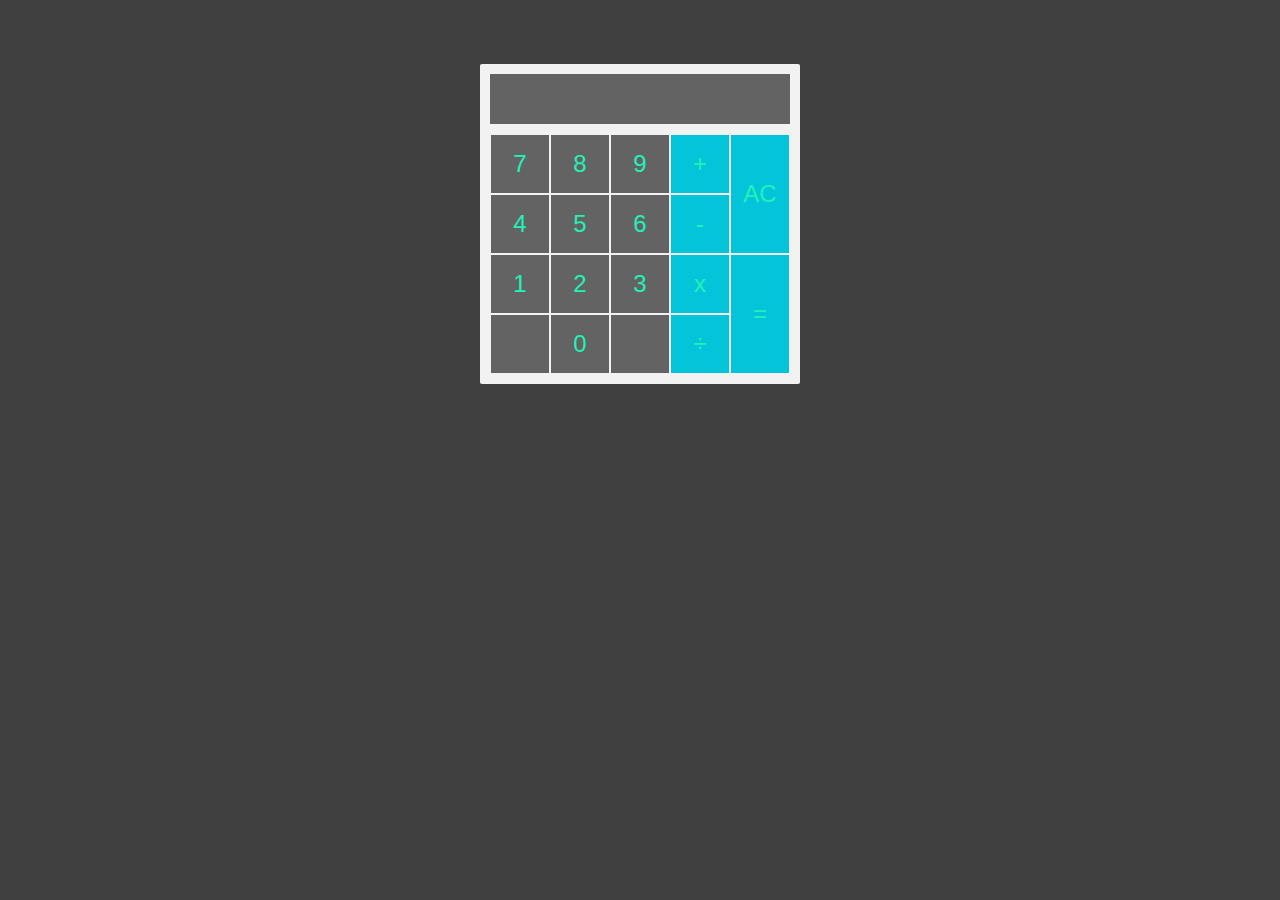
<file: calculadora-POO/index.html>
<!DOCTYPE html>
<html lang="pt-BR">
<head>
    <meta charset="UTF-8">
    <meta name="viewport" content="width=device-width, initial-scale=1.0">
    <link rel="stylesheet" href="style.css">
    <script src="script.js"></script>
    <title>Calculadora</title>
</head>
<body>
    <div id="calculadora">
        <div id="display"></div>
        <div id="teclas">
            <div id="secaoNumeros">
                <div class="linha">
                    <button class="botaoNumero" id="digito7" onclick="recebeNumero(7)">7</button>
                    <button class="botaoNumero" id="digito8" onclick="recebeNumero(8)">8</button>
                    <button class="botaoNumero" id="digito9" onclick="recebeNumero(9)">9</button>
                </div>
                <div class="linha">
                    <button class="botaoNumero" id="digito4" onclick="recebeNumero(4)">4</button>
                    <button class="botaoNumero" id="digito5" onclick="recebeNumero(5)">5</button>
                    <button class="botaoNumero" id="digito6" onclick="recebeNumero(6)">6</button>
                </div>
                <div class="linha">
                    <button class="botaoNumero" id="digito1" onclick="recebeNumero(1)">1</button>
                    <button class="botaoNumero" id="digito2" onclick="recebeNumero(2)">2</button>
                    <button class="botaoNumero" id="digito3" onclick="recebeNumero(3)">3</button>
                </div>
                <div class="linha">
                    <button class="vazio"> </button>
                    <button class="botaoNumero" id="digito0" onclick="recebeNumero(0)">0</button>
                    <button class="vazio"> </button>
                </div>
            </div>
            <div id="secaoOperadores">
                <button class="botaoOperador" id="mais" onclick="recebeOperador('soma')">+</button>
                <button class="botaoOperador" id="menos" onclick="recebeOperador('subtracao')">-</button>
                <button class="botaoOperador" id="vezes" onclick="recebeOperador('multiplicacao')">x</button>
                <button class="botaoOperador" id="barra" onclick="recebeOperador('divisao')">&#247;</button>
            </div>
            <div id="secaoFinalizar">
                <button id="apagaTudo" onclick="recarrega()">AC</button>
                <button id="botaoIgual" onclick="calcula()">=</button>
            </div>
        </div>
    </div>   
</body>
</html>
</file>
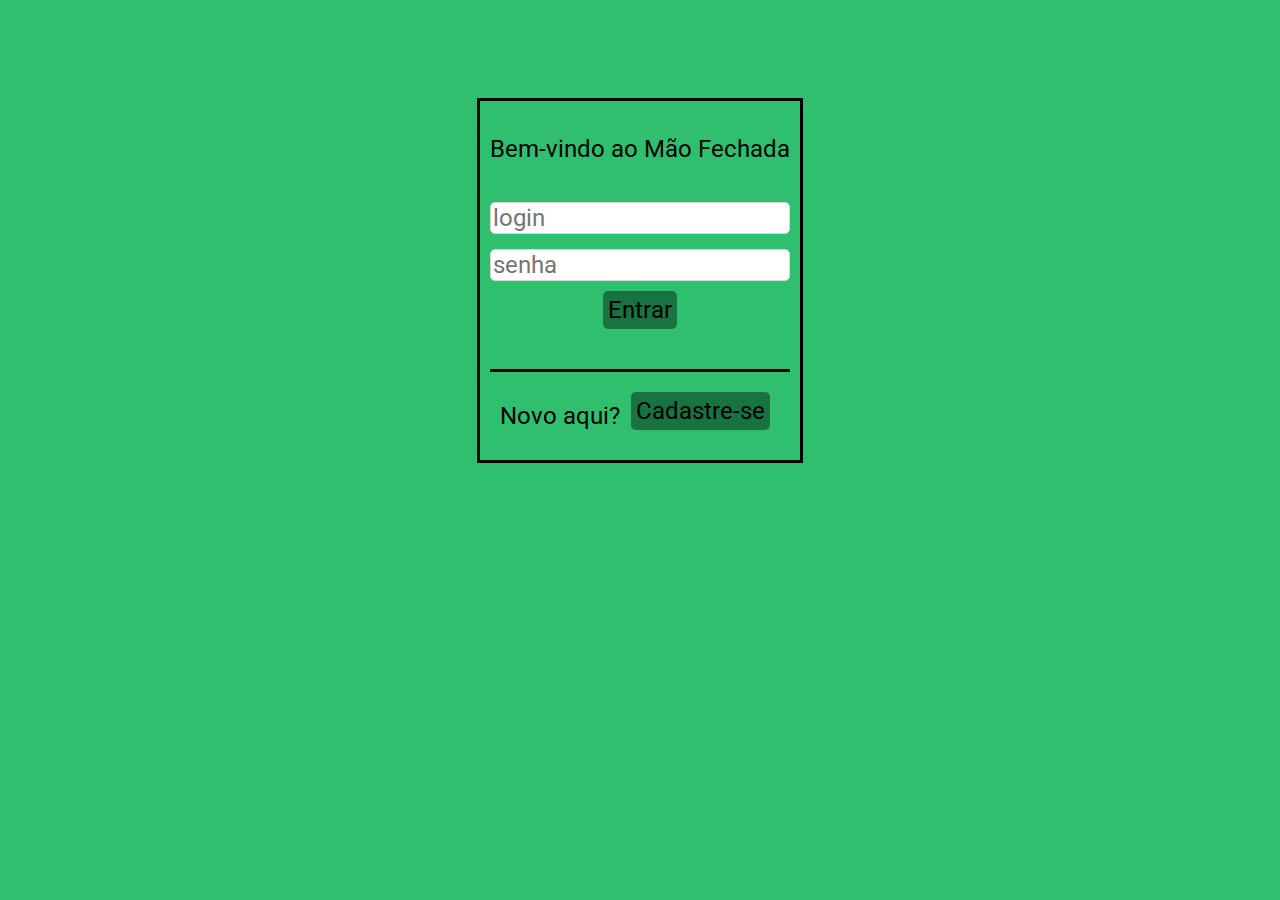
<file: crm/client-side/index.html>
<!DOCTYPE html />
<html lang="pt-BR">
  <head>
    <meta charset="UTF-8" />
    <link rel="stylesheet" href="style.css" />
    <link rel="preconnect" href="https://fonts.gstatic.com">
    <link rel="shortcut icon" href="favicon.ico" type="image/x-icon">
    <link href="https://fonts.googleapis.com/css2?family=Roboto:wght@300&display=swap" rel="stylesheet">
    <title>Mão Fechada</title>    
  </head>

  <body>
    <div id="logOut" onclick="logOut()">Sair</div>

    <div id="all">

        <div id="loginPage" class="screen">
            <p id="welcomeLogin">Bem-vindo ao <span>Mão Fechada</span></p>
            <input type="text" name="loginUser" id="loginUser" placeholder="login"/>
            <input type="password" name="loginPassword" id="loginPassword" placeholder="senha"/>
            <button id="loginButton" onclick="login()">Entrar</button>
            <span class="errorMessage" id="loginErrorMessage"></span>
            <div id="signUpBox" class="screen">
              <span id="newQMark">Novo aqui?</span>
              <button id="openSignUpButton" onclick="openSignUp()">Cadastre-se</button>
            </div>
        </div>

        <div id="signUpPage" class="screen">
            <p>Novo usuário</p>
            <input type="text" name="signUpUser" id="signUpUser" placeholder="nome de usuário*" />
            <input type="password" name="signUpPassword" id="signUpPassword" placeholder="senha*" />
            <input type="password" name="signUpConfirmPassword" id="signUpConfirmPassword" placeholder="confirmar senha*" />
            <input type= "email" id="signUpEmail" placeholder="email" />
            <input type="tel" id="signUpPhoneNumber" placeholder="telefone" />
            <button id="signUp" onclick="signUp()">Salvar e entrar</button>
            <span class="errorMessage" id="signUpErrorMessage"></span>
        </div>

        <div id="landingPage" class="screen">
            <p id="welcomeLanding">Olá, <span id="userNameLanding" class="userName"></span></p>
            <fieldset id="monthlyTotal">
              <legend>Seus gastos esse mês:</legend>
              <span id="monthlyTotal" class="value">R$0.00</span>
            </fieldset>
            <button id="viewAll" onclick="openModal(expensesPage)">Ver todos</button>
            <button id="addExpense" onclick="addExpense()">+ Nova despesa</button>
        </div>

        <div id="expensesPage" class="screen">
          *GENERATE DINAMICALLY*
          <button class="close" onclick="closeModal(expensesPage)">X</button>
        </div>

        <div id="addExpensePage" class="screen">
          <label for="category">Escolha a categoria:</label>
          <select name="category" id="category">
          </select>
          <button id="addExpenseCategory" onclick="openModal(addExpenseCategoryPage)">Nova categoria</button>
          <label for="expDate">Vence em:</label>
          <input type="date" name="expDate" id="expDate" />
          <label for="postDate">Despesa realizada em:</label>
          <input type="date" name="postDate" id="postDate" />
          <button class="close" onclick="closeModal(addExpensePage)">X</button>
        </div>  

        <div id="addExpenseCategoryPage" class="screen">
          <input type="text" name="newCategory" id="newCategory" />
          <button class="close" onclick="closeModal(addExpenseCategoryPage)">X</button>
        </div>

    <script src="script.js"></script>
  </body>
</html>
</file>
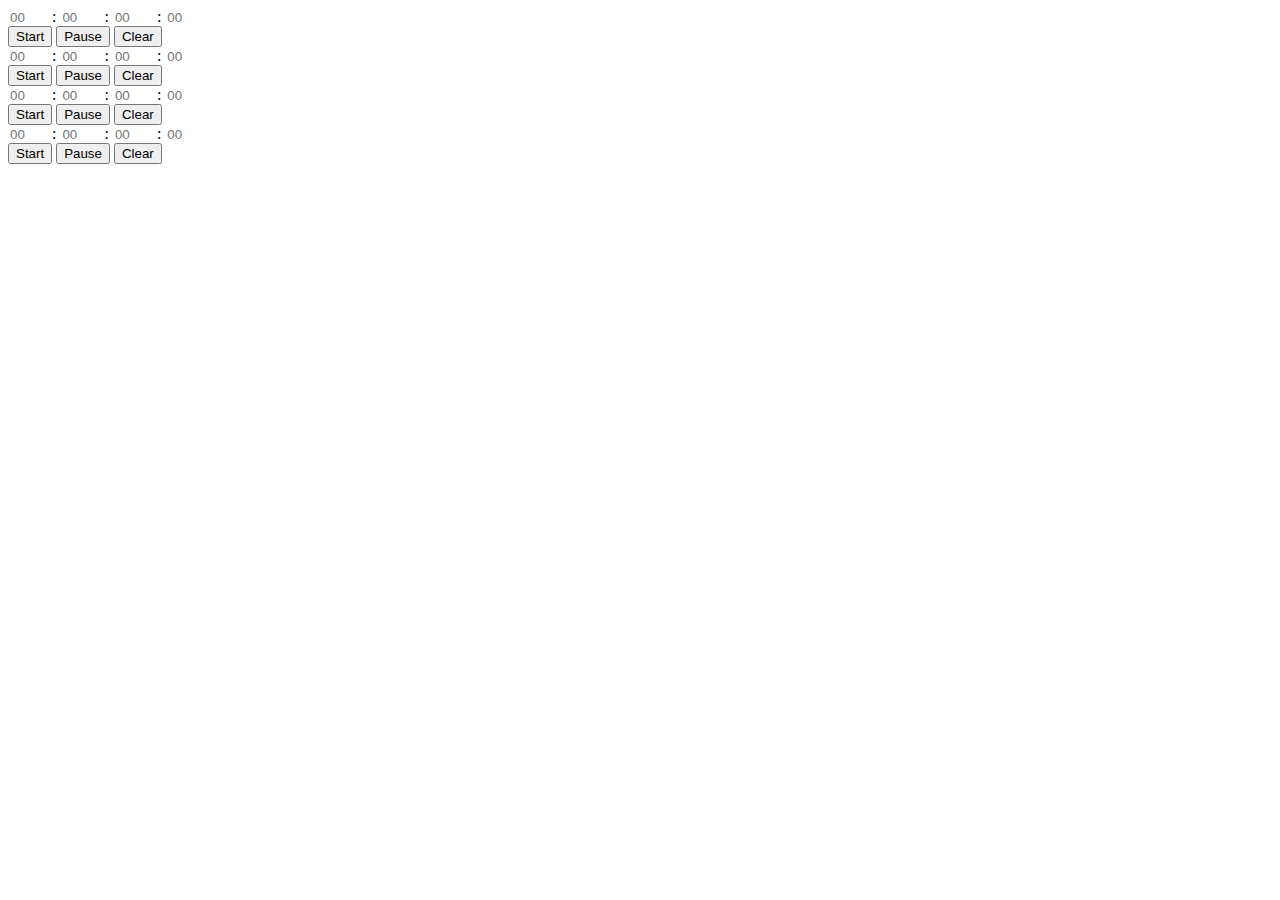
<file: desafio-cronometros-POO/v01/index.html>
<!DOCTYPE html>
<html lang="pt-BR">
<head>
    <meta charset="UTF-8">
    <meta name="viewport" content="width=device-width, initial-scale=1.0">
    <link rel="stylesheet" href="style.css">
    <script src="script.js"></script>
    <title>Contador</title>
</head>
<body>
    <audio id="myAudio">
        <source src="audio/acabou.mp3" type="audio/mp3">
    </audio>
    <div id="display1">
        <input type="number" name="hours" id="hours1" placeholder="00">:
        <input type="number" name="minutes" id="minutes1" placeholder="00">:
        <input type="number" name="seconds" id="seconds1" placeholder="00">:
        <input type="number" name="cseconds" id="cseconds1" placeholder="00">
        <div class="mensagem" id="mensagem1">ACABOU!</div>
    </div>
    <button id="start1" onclick="runTimer(1)">Start</button>
    <button id="pause1" onclick="timer[0].stopTimer()">Pause</button>
    <button id="clear1" onclick="timer[0].resetTimer(1)">Clear</button>

    <div id="display2">
        <input type="number" name="hours" id="hours2" placeholder="00">:
        <input type="number" name="minutes" id="minutes2" placeholder="00">:
        <input type="number" name="seconds" id="seconds2" placeholder="00">:
        <input type="number" name="cseconds" id="cseconds2" placeholder="00">
        <div class="mensagem" id="mensagem2">ACABOU!</div>
    </div>
    <button id="start2" onclick="runTimer(2)">Start</button>
    <button id="pause2" onclick="timer[1].stopTimer()">Pause</button>
    <button id="clear2" onclick="timer[1].resetTimer(2)">Clear</button>
    <div id="display3">
        <input type="number" name="hours" id="hours3" placeholder="00">:
        <input type="number" name="minutes" id="minutes3" placeholder="00">:
        <input type="number" name="seconds" id="seconds3" placeholder="00">:
        <input type="number" name="cseconds" id="cseconds3" placeholder="00">
        <div class="mensagem" id="mensagem3">ACABOU!</div>
    </div>
    <button id="start3" onclick="runTimer(3)">Start</button>
    <button id="pause3" onclick="timer[2].stopTimer()">Pause</button>
    <button id="clear3" onclick="timer[2].resetTimer(3)">Clear</button>    
    <div id="display4">
        <input type="number" name="hours" id="hours4" placeholder="00">:
        <input type="number" name="minutes" id="minutes4" placeholder="00">:
        <input type="number" name="seconds" id="seconds4" placeholder="00">:
        <input type="number" name="cseconds" id="cseconds4" placeholder="00">
        <div class="mensagem" id="mensagem4">ACABOU!</div>
    </div>
    <button id="start4" onclick="runTimer(4)">Start</button>
    <button id="pause4" onclick="timer[3].stopTimer()">Pause</button>
    <button id="clear4" onclick="timer[3].resetTimer(4)">Clear</button>

</body>
</html>
</file>
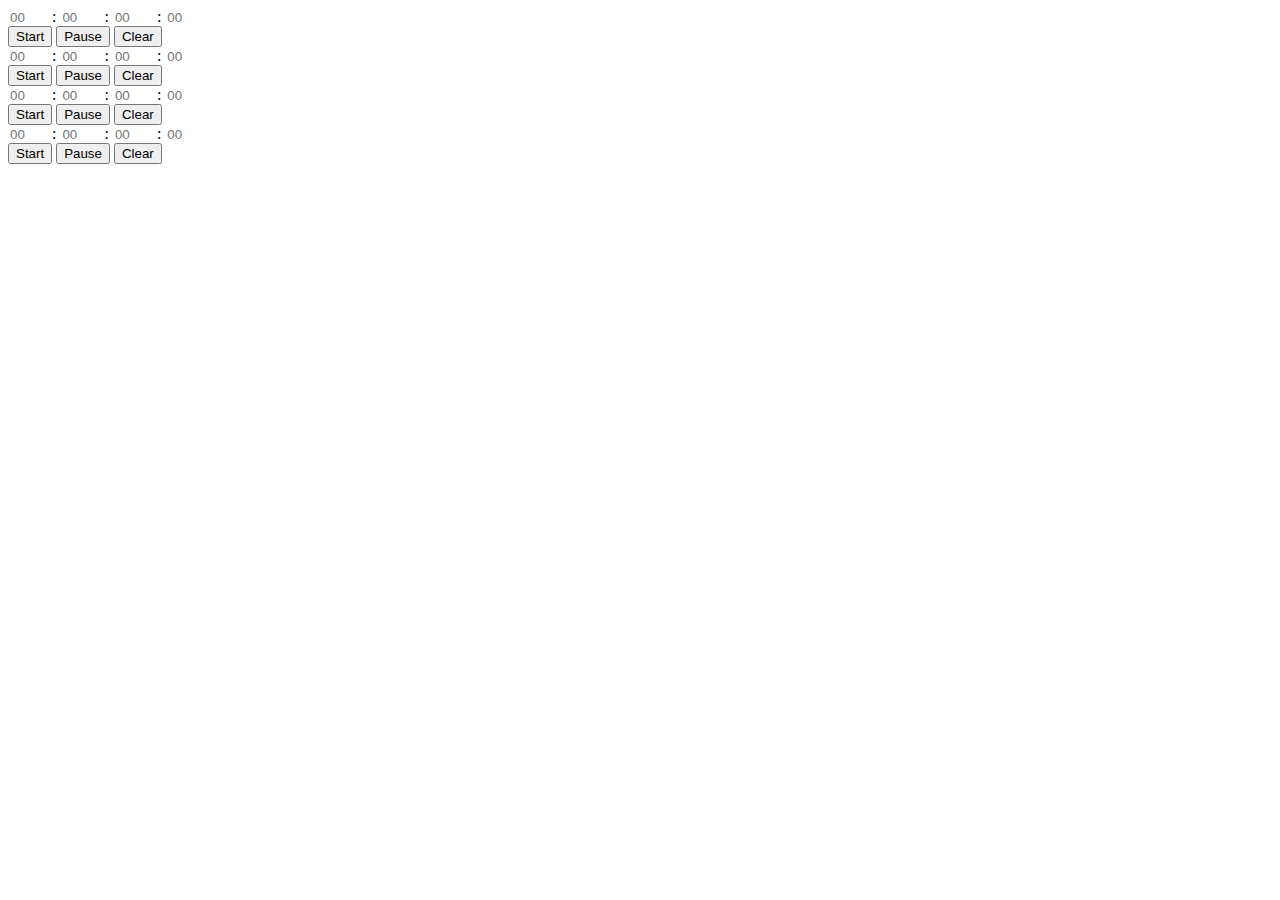
<file: desafio-cronometros-POO/v02/index.html>
<!DOCTYPE html>
<html lang="pt-BR">
<head>
    <meta charset="UTF-8">
    <meta name="viewport" content="width=device-width, initial-scale=1.0">
    <link rel="stylesheet" href="style.css">
    <script src="script.js"></script>
    <title>Contador</title>
</head>
<body>
    <div id="display0">
        <input type="number" min="0" name="hours" id="hours0" placeholder="00">:
        <input type="number" min="0" name="minutes" id="minutes0" placeholder="00">:
        <input type="number" min="0" name="seconds" id="seconds0" placeholder="00">:
        <input type="number" min="0" name="cseconds" id="cseconds0" placeholder="00">
        <div class="mensagem" id="mensagem0">ACABOU!</div>
    </div>
    <button id="start0" onclick="runTimer(0)">Start</button>
    <button id="pause0" onclick="timer[0].stopTimer()">Pause</button>
    <button id="clear0" onclick="timer[0].resetTimer(0)">Clear</button>

    <div id="display1">
        <input type="number" min="0" name="hours" id="hours1" placeholder="00">:
        <input type="number" min="0" name="minutes" id="minutes1" placeholder="00">:
        <input type="number" min="0" name="seconds" id="seconds1" placeholder="00">:
        <input type="number" min="0" name="cseconds" id="cseconds1" placeholder="00">
        <div class="mensagem" id="mensagem1">ACABOU!</div>
    </div>
    <button id="start1" onclick="runTimer(1)">Start</button>
    <button id="pause1" onclick="timer[1].stopTimer()">Pause</button>
    <button id="clear1" onclick="timer[1].resetTimer(1)">Clear</button>
    <div id="display2">
        <input type="number" min="0" name="hours" id="hours2" placeholder="00">:
        <input type="number" min="0" name="minutes" id="minutes2" placeholder="00">:
        <input type="number" min="0" name="seconds" id="seconds2" placeholder="00">:
        <input type="number" min="0" name="cseconds" id="cseconds2" placeholder="00">
        <div class="mensagem" id="mensagem2">ACABOU!</div>
    </div>
    <button id="start2" onclick="runTimer(2)">Start</button>
    <button id="pause2" onclick="timer[2].stopTimer()">Pause</button>
    <button id="clear2" onclick="timer[2].resetTimer(2)">Clear</button>    
    <div id="display3">
        <input type="number" min="0" name="hours" id="hours3" placeholder="00">:
        <input type="number" min="0" name="minutes" id="minutes3" placeholder="00">:
        <input type="number" min="0" name="seconds" id="seconds3" placeholder="00">:
        <input type="number" min="0" name="cseconds" id="cseconds3" placeholder="00">
        <div class="mensagem" id="mensagem3">ACABOU!</div>
    </div>
    <button id="start3" onclick="runTimer(3)">Start</button>
    <button id="pause3" onclick="timer[3].stopTimer()">Pause</button>
    <button id="clear3" onclick="timer[3].resetTimer(3)">Clear</button>

</body>
</html>
</file>
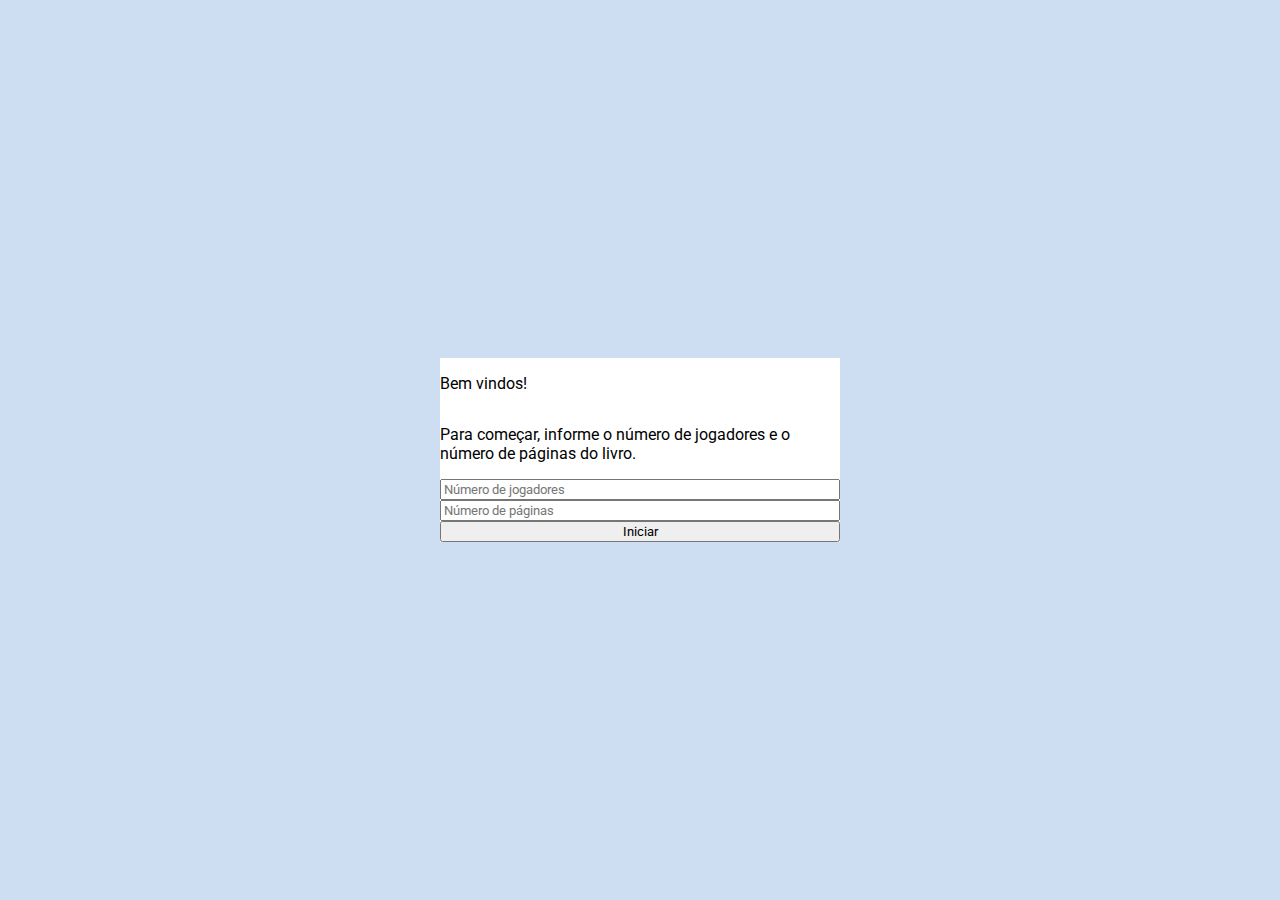
<file: desafio-jogo-contar-letras/v01/index.html>
<!DOCTYPE html />
<html lang="pt-BR">

  <head>
    <meta charset="UTF-8" />
    <meta name="viewport" content="width=device-width, initial-scale=1.0" />
    <link rel="stylesheet" href="style.css" />
    <link rel="preconnect" href="https://fonts.gstatic.com">
    <link href="https://fonts.googleapis.com/css2?family=Roboto:wght@300&display=swap" rel="stylesheet">
    <title>Jogo</title>
  </head>

  <body>

    <div class="tela" id="tela1">
      <p>Bem vindos!</p>
      <p>Para começar, informe o número de jogadores e o número de páginas do livro.</p>        
        <input type="number" id="numeroJogadores" placeholder="Número de jogadores" />
        <input type="number" id="numeroPaginas" placeholder="Número de páginas" />
        <button onclick="iniciar()">Iniciar</button>
    </div>
    
    <div class="tela" id="tela2">
      <p>O número da página sorteada foi <strong><span id="paginaSorteada"></span></strong>.</p>
      <p>Insira o conteúdo da página:</p>
      <input type="text" id="textoPagina" placeholder="Texto da página" />
      <button onclick="continuarParaPalpites()">Continuar</button>
    </div>
    
    <div class="tela" id="tela3">
      <p>A letra sorteada foi <strong><span id="letraSorteada"></span></strong>.</p>
      <p>Informe os palpites de cada jogador:</p>
      <div id="entradasPalpites"></div>
      <button onclick="calcularVencedor()">Finalizar</button>
    </div>
    
    <div class="tela" id="tela4">
      <p>A letra <span id="letraSorteada2"></span> apareceu <span id="resposta"></span> vezes.</p>
      <p>O vencedor do desafio foi o jogador <strong><span id="vencedor"></span></strong>.</p>
    </div>
    
    <script src="script.js"></script>

  </body>

</html>
</file>
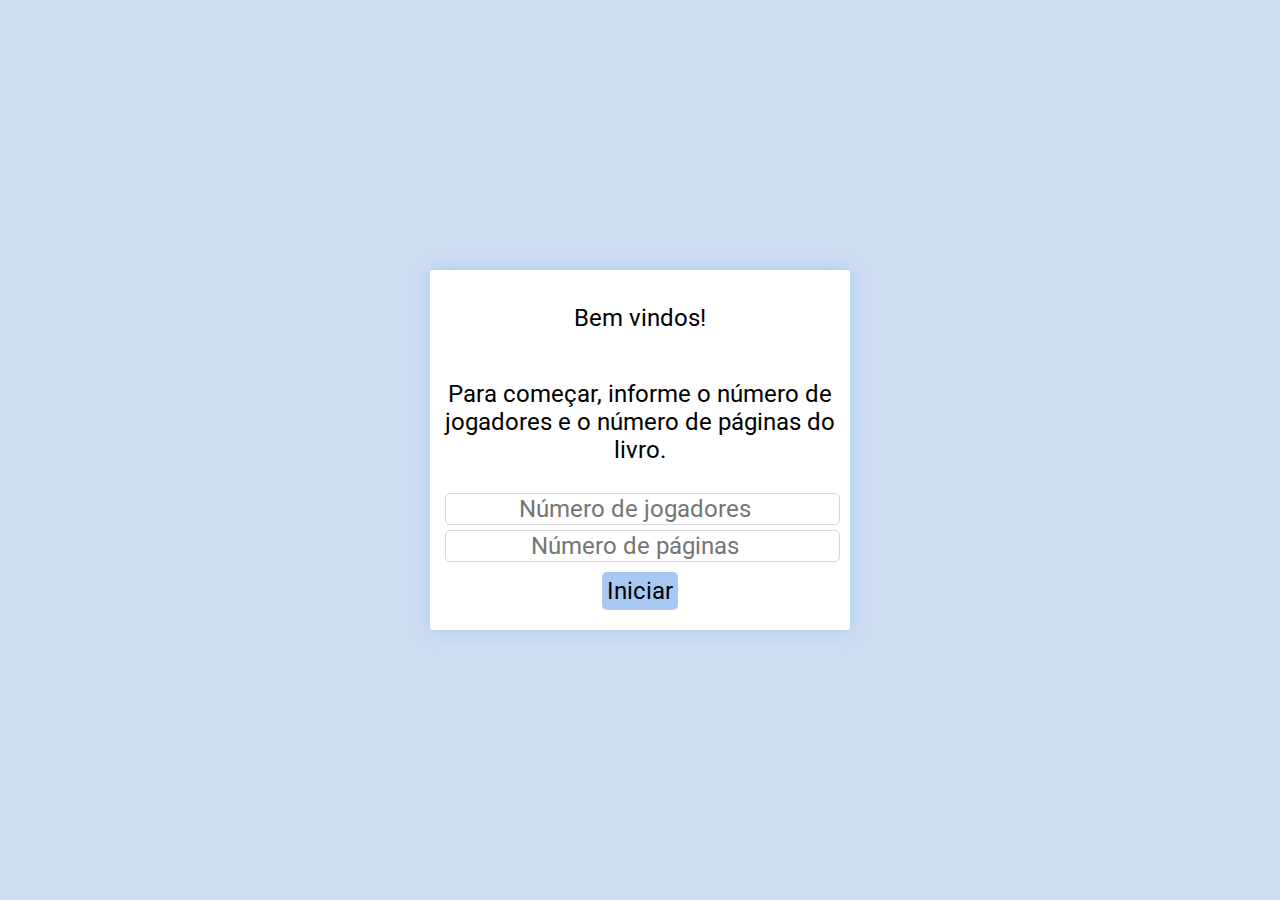
<file: desafio-jogo-contar-letras/v02/index.html>
<!DOCTYPE html />
<html lang="pt-BR">

  <head>
    <meta charset="UTF-8" />
    <meta name="viewport" content="width=device-width, initial-scale=1.0" />
    <link rel="stylesheet" href="style.css" />
    <link rel="preconnect" href="https://fonts.gstatic.com">
    <link href="https://fonts.googleapis.com/css2?family=Roboto:wght@300&display=swap" rel="stylesheet">
    <title>Jogo</title>
  </head>

  <body>

    <div class="tela" id="tela1">
      <p>Bem vindos!</p>
      <p>Para começar, informe o número de jogadores e o número de páginas do livro.</p>        
        <input type="number" id="numeroJogadores" placeholder="Número de jogadores" />
        <input type="number" id="numeroPaginas" placeholder="Número de páginas" />
        <button onclick="iniciar()">Iniciar</button>
    </div>
    
    <div class="tela" id="tela2">
      <p>O número da página sorteada foi <strong><span id="paginaSorteada"></span></strong>.</p>
      <p>Insira o conteúdo da página:</p>
      <textarea type="text" id="textoPagina"></textarea>
      <button onclick="continuarParaPalpites()">Continuar</button>
    </div>
    
    <div class="tela" id="tela3">
      <p>A letra sorteada foi <strong><span id="letraSorteada"></span></strong>.</p>
      <p>Informe os palpites de cada jogador:</p>
      <div id="entradasPalpites"></div>
      <button onclick="calcularVencedor()">Finalizar</button>
    </div>
    
    <div class="tela" id="tela4">
      <p>A letra <span id="letraSorteada2"></span> apareceu <span id="resposta"></span> vezes.</p>
      <p>O vencedor foi o jogador <strong><span id="vencedor"></span></strong>.</p>
    </div>
    
    <script src="script.js"></script>

  </body>

</html>
</file>
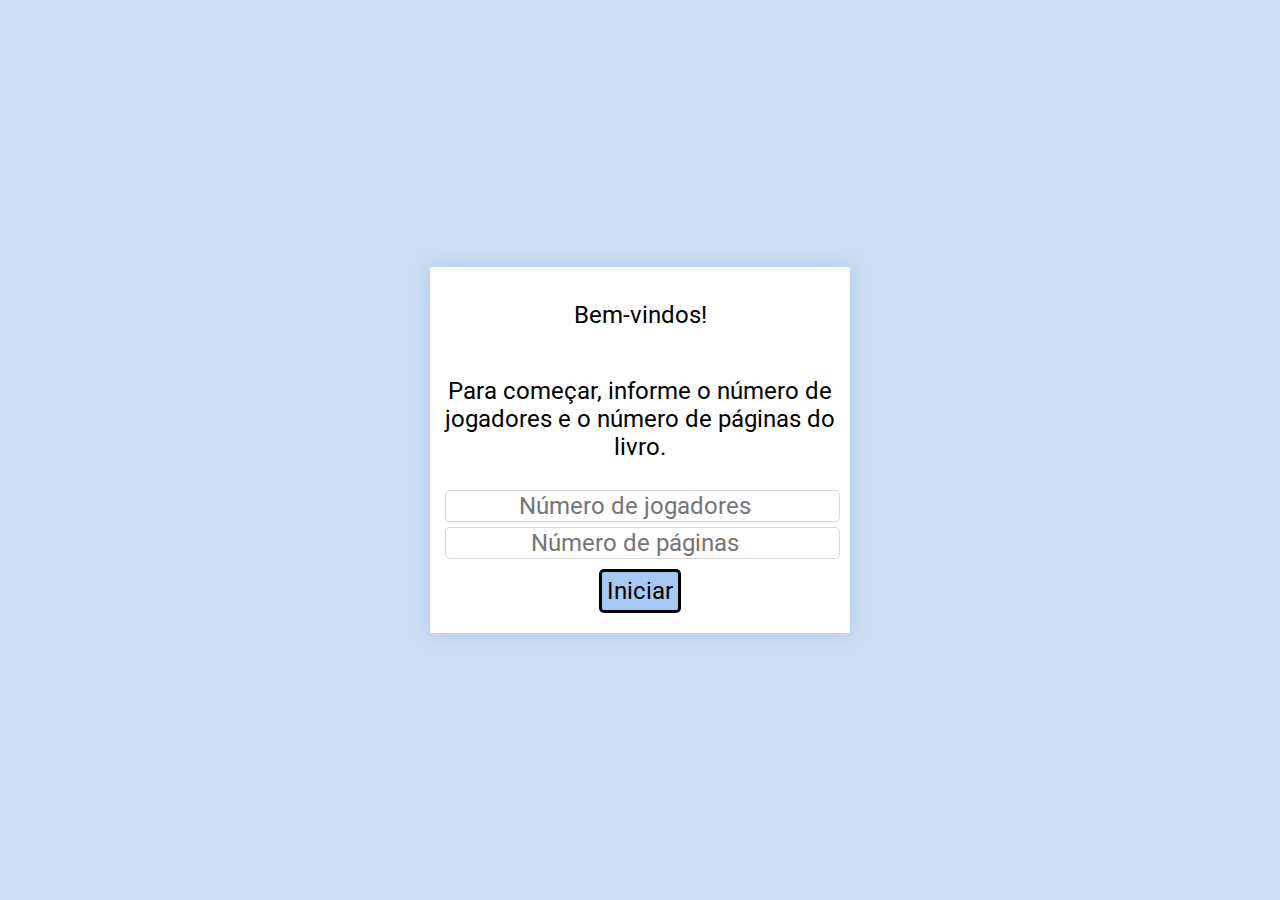
<file: desafio-jogo-contar-letras/v03/index.html>
<!DOCTYPE html />
<html lang="pt-BR">

  <head>
    <meta charset="UTF-8" />
    <meta name="viewport" content="width=device-width, initial-scale=1.0" />
    <link rel="shortcut icon" href="favicon.ico" type="image/x-icon">
    <link rel="stylesheet" href="style.css" />
    <link rel="preconnect" href="https://fonts.gstatic.com">
    <link href="https://fonts.googleapis.com/css2?family=Roboto:wght@300&display=swap" rel="stylesheet">
    <title>Jogo</title>
  </head>

  <body>

    <div class="tela" id="tela1">
      <p>Bem-vindos!</p>
      <p>Para começar, informe o número de jogadores e o número de páginas do livro.</p>        
        <input type="number" id="numeroJogadores" placeholder="Número de jogadores" />
        <input type="number" id="numeroPaginas" placeholder="Número de páginas" />
        <button onclick="iniciar()">Iniciar</button>
    </div>
    
    <div class="tela" id="tela2">
      <p>O número da página sorteada foi <strong><span id="paginaSorteada"></span></strong>.</p>
      <p>Insira o conteúdo da página:</p>
      <textarea type="text" id="textoPagina"></textarea>
      <button onclick="continuarParaPalpites()">Continuar</button>
    </div>
    
    <div class="tela" id="tela3">
      <p>A letra sorteada foi <strong><span id="letraSorteada"></span></strong>.</p>
      <p>Informe os palpites de cada jogador:</p>
      <div id="entradasPalpites"></div>
      <button onclick="calcularVencedor()">Finalizar</button>
    </div>
    
    <div class="tela" id="tela4">
      <p>A letra <span id="letraSorteada2"></span> apareceu <span id="resposta"></span> vezes.</p>
      <p>O vencedor foi o jogador <strong><span id="vencedor"></span></strong>.</p>
      <button onclick="window.location.reload()">Novo Jogo</button>
    </div>
    
    <script src="script.js"></script>

  </body>

</html>
</file>
<file: calculadora-POO/style.css>
*{
    padding: 0;
    margin: 0;
    color: #22F2B7;
    font-size: x-large;
}

body{
    background-color: #404040;
    display: flex;
    justify-content: center;
}

#calculadora{
    margin-top: 5%;
    display: flex;
    flex-direction: column;
    align-self: center;
    justify-self: center;
    padding: 10px;
    width: 300px;
    background-color: #F2F2F2;
    /* box-shadow: 0 0 10px #F2F2F2; */
    border-radius: 2px;
}

#teclas{
    display: flex;
}

#linha{
    display: flex;
}

#secaoOperadores, #secaoFinalizar{
    display: flex;
    flex-direction: column;
    flex:1;
}

#secaoNumeros{
    display: flex;
    flex-direction: column;
    flex: 3;
}

.linha{
    display: flex;
}

#display{
    width: auto;
    height: 50px;
    background-color: #636363;
    margin-bottom: 10px;
}

button{
    border: solid;
    border-width: 1px;
    width: -webkit-fill-available;
    height: 2.5em;
    border-color: #F2F2F2;
}

.botaoNumero, .vazio{
    background-color: #636363;
}

#botaoIgual, #apagaTudo,  .botaoOperador{
    background-color: #04C4D9;
    height: -webkit-fill-available;
}
</file>
<file: crm/client-side/style.css>
*{
    font-family: 'Roboto', sans-serif;
    background-color: #30BF6E;
    font-size: 24;
}

#all{
    margin: auto;
    display: flex;
    flex-direction: column;
    align-items: center;
    width: 900px;
}

.screen{
    display: none;
    flex-direction: column;
    border: solid;
    padding: 10px;
    margin-top: 10%;
    width: 300px;
}

button{
    padding: 5px;
    margin: 10px;
    border: none;
    background-color: #197340;
    border-radius: 5px;
    align-self: center;
    display: flex;
}

input{
    background-color: white;
    border: solid;
    border-width: thin;
    border-radius: 5px;
    border-color: #D7D7D9;
    margin-top: 15px;
}

.errorMessage{
    color:red;
    display: none;
    align-self: center;
    text-align: center;
}

/* LOGIN PAGE */

#loginPage, #signUpBox{
    display: flex;
}

#signUpBox{
    flex-direction: row;
    border: none;
    border-top: solid;
    justify-content: space-around;
    width: auto;
}

#newQMark{
    margin-top: 20px;
    display: flex;
}

#logout{
    display: none;
    cursor: pointer;
}
</file>
<file: desafio-cronometros-POO/v01/style.css>
input{
    border: none;
    width: 40px;
}

.mensagem{
    display: none;
}
</file>
<file: desafio-cronometros-POO/v02/style.css>
input{
    border: none;
    width: 40px;
}

.mensagem{
    display: none;
}
</file>
<file: desafio-jogo-contar-letras/v01/style.css>
*{
    font-family: 'Roboto', sans-serif;
}

body{
    background-color: #CEDEF2;
    display: flex;
}

.tela{
    display: flex;
    align-self: center;
    justify-self: center;
    margin: auto;
    flex-direction: column;
    width: 400px;
    background-color: rgb(255, 255, 255);
}

#tela2, #tela3, #tela4{
    display: none;
}
</file>
<file: desafio-jogo-contar-letras/v02/style.css>
*{
    font-family: 'Roboto', sans-serif;
    font-size: x-large;
    text-align: center;
}

body{
    background-color: #CEDEF2;
    display: flex;
}

input{
    margin-left: 5px;
    background-color: white;
    border: solid;
    border-width: thin;
    border-radius: 5px;
    border-color: #D7D7D9;
    margin-top: 5px;
}

textarea{
    text-align: start;
}

button{
    padding: 5px;
    margin: 10px;
    border: none;
    background-color: #A7C8F2;
    border-radius: 5px;
    width: fit-content;
    align-self: center;
}

.tela{
    display: flex;
    flex-direction: column;
    align-self: center;
    justify-self: center;
    margin: auto;
    padding: 10px;
    width: 400px;
    background-color: rgb(255, 255, 255);
    box-shadow: 0 0 20px #A7C8F2;
    border-radius: 2px;
}

#tela2, #tela3, #tela4{
    display: none;
}

#textoPagina{
    height:400px;
}
</file>
<file: desafio-jogo-contar-letras/v03/style.css>
*{
    font-family: 'Roboto', sans-serif;
    font-size: x-large;
    text-align: center;
}

body{
    background-color: #CEDEF2;
    display: flex;
}

input{
    margin-left: 5px;
    background-color: white;
    border: solid;
    border-width: thin;
    border-radius: 5px;
    border-color: #D7D7D9;
    margin-top: 5px;
}

textarea{
    text-align: start;
}

button{
    padding: 5px;
    margin: 10px;
    border: none;
    background-color: #A7C8F2;
    border-radius: 5px;
    width: fit-content;
    align-self: center;
    border: solid;
}

.tela{
    display: flex;
    flex-direction: column;
    align-self: center;
    justify-self: center;
    margin: auto;
    padding: 10px;
    width: 400px;
    background-color: rgb(255, 255, 255);
    box-shadow: 0 0 20px #A7C8F2;
    border-radius: 2px;
}

#tela2, #tela3, #tela4{
    display: none;
}

#textoPagina{
    height:400px;
}
</file>
